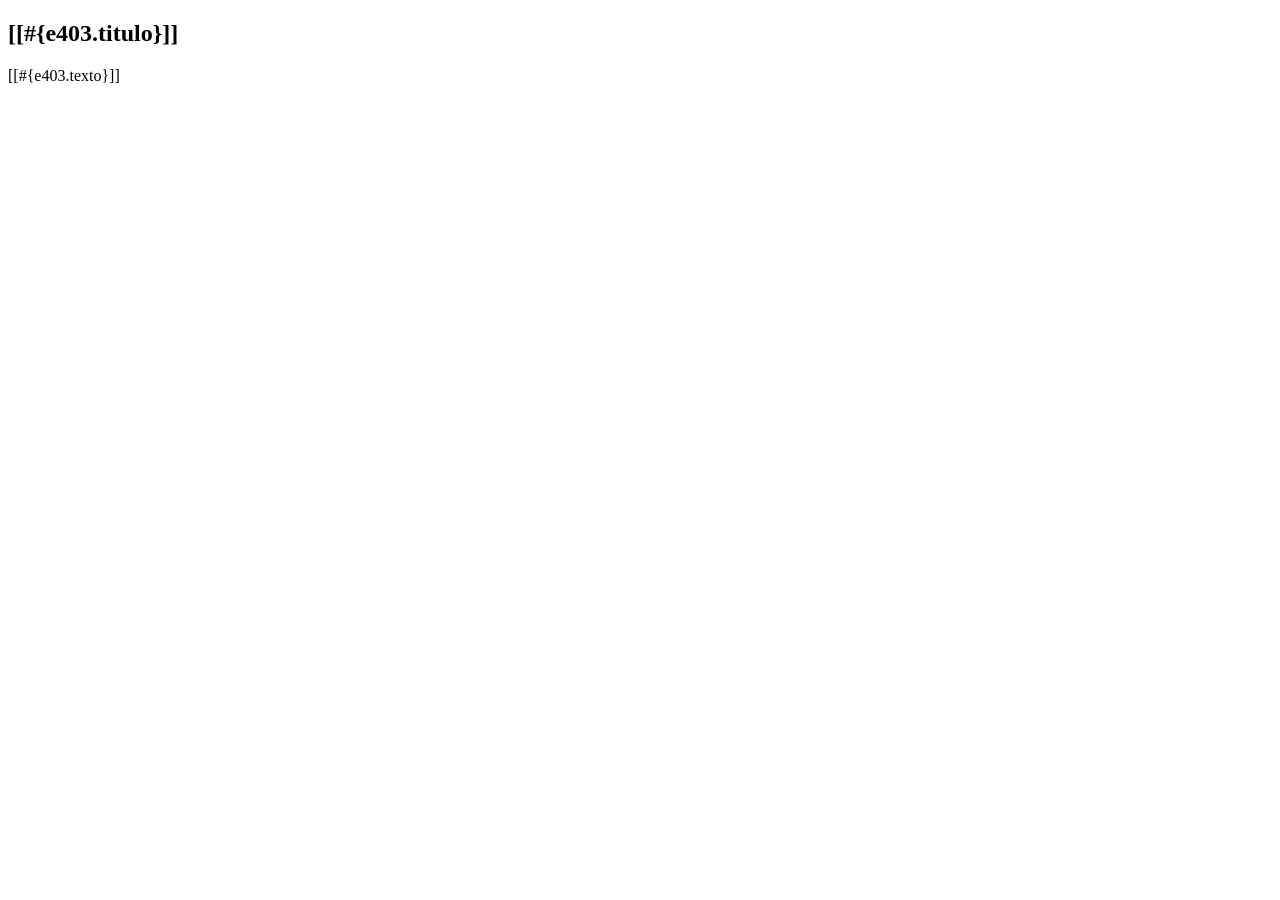
<file: src/main/resources/templates/acceso_denegado.html>
<!DOCTYPE html>
<html xmlns="http://www.w3.org/1999/xhtml"
      xmlns:th="http://www.thymeleaf.org"
      xmlns:sec="http://www.thymeleaf.org/thymeleaf-extras-springsecurity6">
    <head th:replace="~{general/fragmentos :: head}"/>
    <body>
        <header th:replace="~{general/fragmentos :: header}"/>
        <div class="row my-5">
            <div class="col-md-4 offset-md-4">
                <div class="card">
                    <div class="card-header bg-warning text-white text-center">
                        <h2>[[#{e403.titulo}]]</h2>
                    </div>
                    <div class="card-body">
                        <p>[[#{e403.texto}]]</p>
                    </div>
                </div>                
            </div>
        </div>
        <footer th:replace="~{general/fragmentos :: footer}"/>
    </body>
</html>
</file>
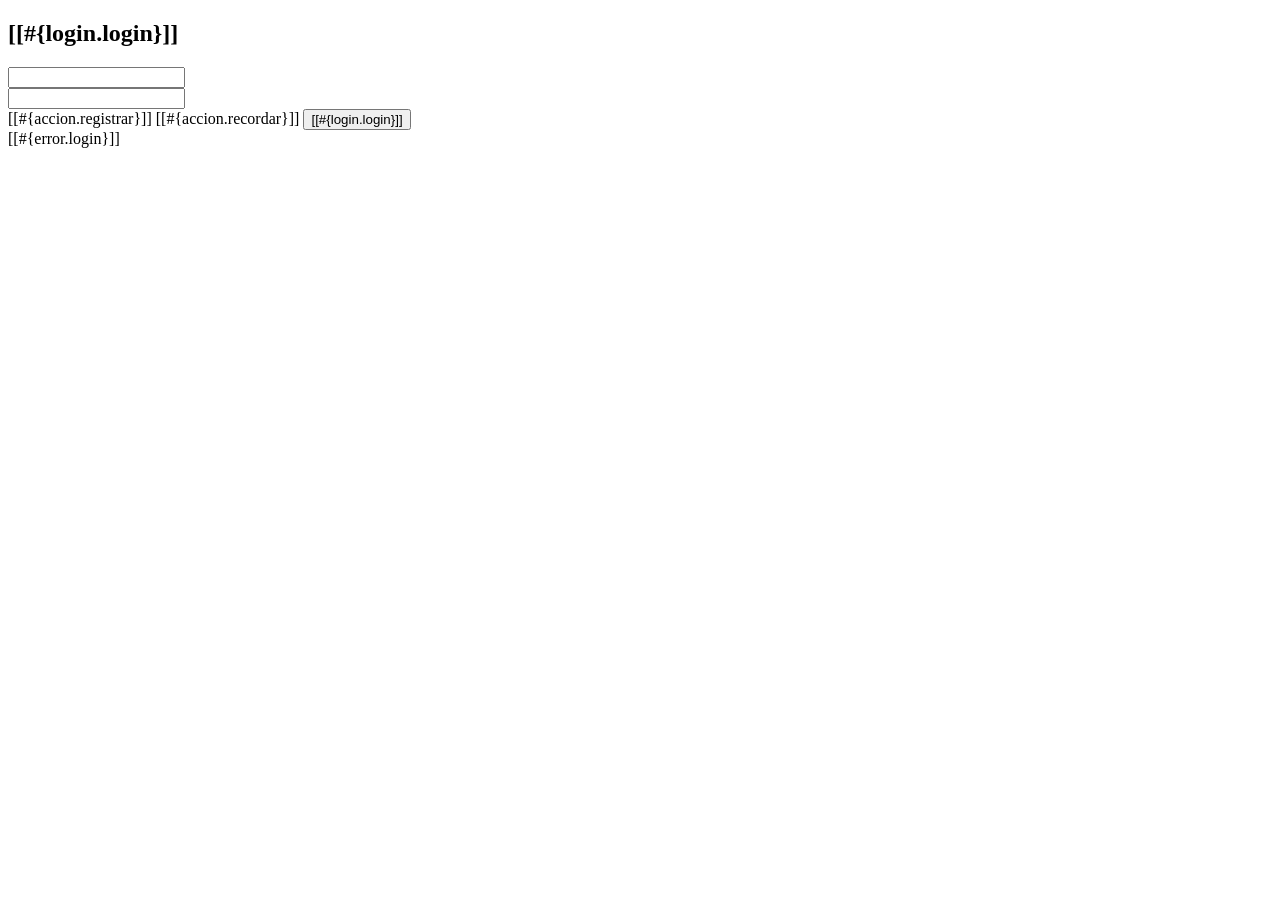
<file: src/main/resources/templates/login.html>
<!DOCTYPE html>
<html xmlns="http://www.w3.org/1999/xhtml"
      xmlns:th="http://www.thymeleaf.org"
      xmlns:sec="http://www.thymeleaf.org/thymeleaf-extras-springsecurity6">
    <head th:replace="~{general/fragmentos :: head}"/>
    <body>
        <header th:replace="~{general/fragmentos :: header}"/>
        <div class="row my-5">
            <div class="col-md-4 offset-md-4">
                <div class="card">
                    <div class="card-header bg-success text-white text-center">
                        <h2>[[#{login.login}]]</h2>
                    </div>
                    <div class="card-body">
                        <form method="POST" th:action="@{/login}">
                            <!-- Formulario y campos -->
                            <div class="row my-3">
                                <label for="username" class="col-md-1 my-auto"><i class="fas fa-user-lock"></i></label>
                                <div class="col-md-11 my-auto">
                                    <input class="form-control" id="username" type="text" name="username" th:placeholder="#{login.username}"/>
                                </div>
                            </div>
                            <div class="row my-3">
                                <label for="password" class="col-md-1 my-auto"><i class="fas fa-key"></i></label>
                                <div class="col-md-11 my-auto">
                                    <input class="form-control" id="password" type="password" name="password" th:placeholder="#{login.password}"/>
                                </div>
                            </div>                            
                            <!-- Botones y enlaces -->
                            <div class="d-flex justify-content-around mt-4">
                                <!-- Enlace de registro (con estilo de botón) -->
                                <a th:href="@{/registro/nuevo}" class="btn btn-primary"><i class="fas fa-user-plus"></i> [[#{accion.registrar}]]</a>                                
                                <!-- Enlace para recordar contraseña -->
                                <a th:href="@{/registro/recordar}" class="btn btn-info"><i class="fas fa-envelope"></i> [[#{accion.recordar}]]</a>                                
                                <!-- Botón para enviar el formulario -->
                                <button class="btn btn-success" type="submit"><i class="fas fa-sign-in-alt"></i> [[#{login.login}]]</button>
                            </div>
                        </form>
                    </div>
                </div>
                <!-- Manejo de Errores -->
                <div th:if="${param.error != null}" class="alert alert-danger mt-3 text-center" role="alert">
                    [[#{error.login}]]
                </div>
            </div>
        </div>
        <footer th:replace="~{general/fragmentos :: footer}"/>
    </body>
</html>
</file>
